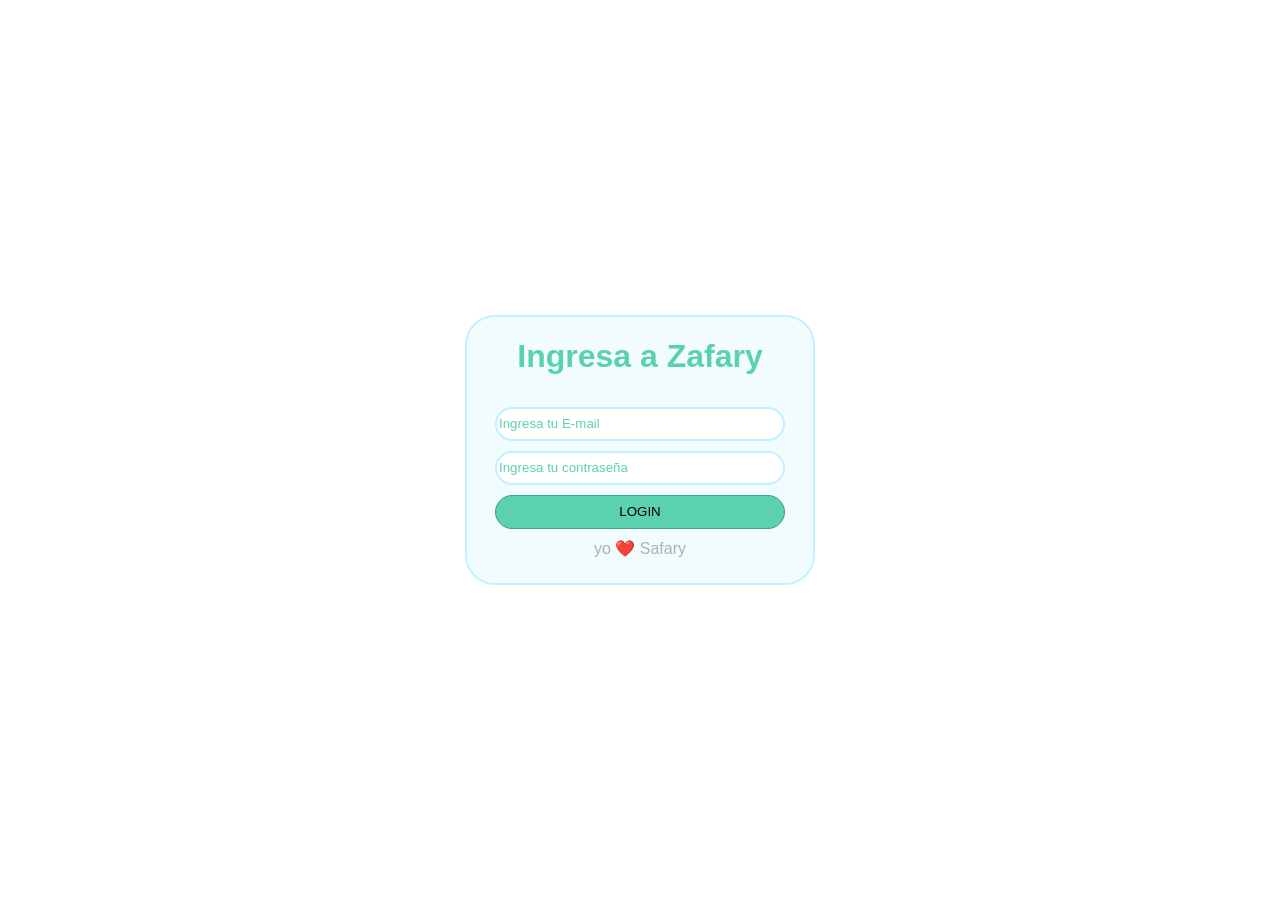
<file: zafary/index.html>
<!DOCTYPE html>
<html lang="en">
<head>
    <link rel="stylesheet" href="./style.css">
    <meta charset="UTF-8">
    <meta name="viewport" content="width=device-width, initial-scale=1.0">
    <meta http-equiv="X-UA-Compatible" content="ie=edge">
    <title>Zafary</title>
</head>
<body>
    <main>
        <div class="caja-login">
            <form class="form-login">
                        <h1>Ingresa a Zafary</h1>
                
                
                    <div>
                        <input id="mail" type="text" placeholder="Ingresa tu E-mail">
                    </div>

                    <div>
                            <input id="pass" type="password" placeholder="Ingresa tu contraseña">
                        </div>   

                    <input id="loginbutt" class="form-login button" type="submit" value="LOGIN" class="button">
                    <p class="safary">yo ❤️ Safary</p>  
            </form>
        </div>
        <script src="./java.js"></script>
    </main>
</body>
</html>
</file>
<file: zafary/style.css>
* {
    box-sizing: border-box;
    font-family: 'Roboto-Light', sans-serif;
  }
  
  body {
    margin: 0;
    display: grid;
    grid-template-columns: 1fr;
    position: absolute;
    top: 0;
    bottom: 0;
    left: 0;
    right: 0;
  }
  
  main {
    display: grid;
    align-items: center;
    justify-items: center;
  }
  
  .caja-login {
    background: #F2FCFF;
    border: 2px solid #C3F1FF;
    box-sizing: border-box;
    border-radius: 30px;
    width: 350px;
    height: 270px;
    text-align: center;
  }
  
  .caja-login h1 {
  color:#5AD2AE;
  }
  
  .form-login {
    display: grid;
    grid-template-columns: 1fr;
    grid-row-gap: 10px;
  }
  
  
  .form-login input {
    width: 290px;
    height: 34px;
    box-sizing: border-box;
    border: 2px solid #C3F1FF;
    border-radius: 39.5px;
  }
  
  .form-login.button{
    justify-self: center;
    background: #5AD2AE;
    border: 1px solid #469F85
  }

  .safary {
    margin-top: 0;
    color: #AFAFAF;
  }


  
  /* Efecto al pasar encima el mouse */
  .form-login.button:hover {
    cursor: pointer;
    background: #469F85;
  }
  
  .form-login small {
    color: gray;
  }
  
  /* Color de texto de ayuda */
  .form-login input::placeholder {
    color: #5AD2AE;
    opacity: 1;
  }
</file>
